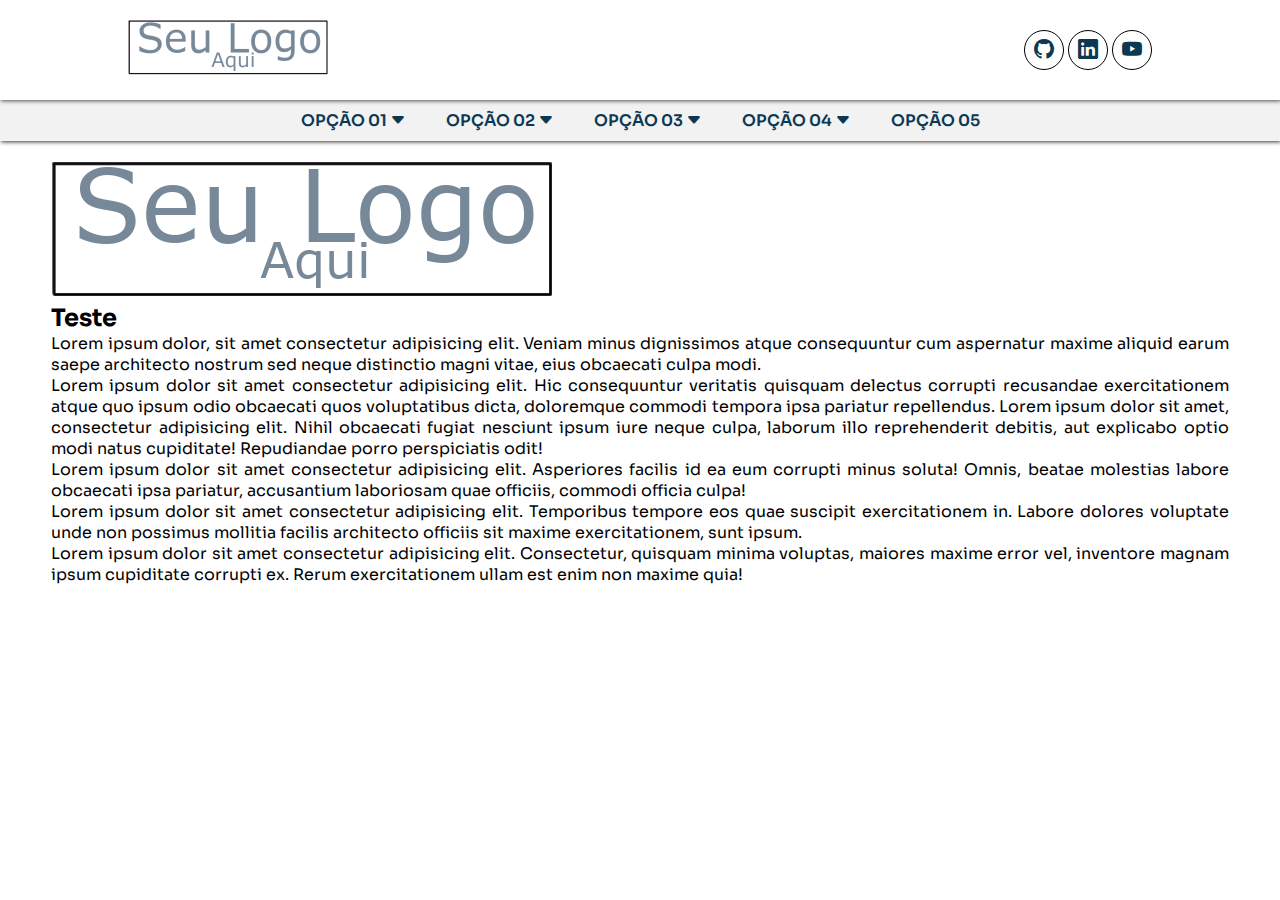
<file: index.html>
<!DOCTYPE html>
<html lang="pt-br">
<head>
    <meta charset="UTF-8">
    <meta name="viewport" content="width=device-width, initial-scale=1.0">
    <link rel="shortcut icon" href="images/engine_ss2.png" type="image/x-icon">
    <link rel="stylesheet" href="https://cdn.jsdelivr.net/npm/bootstrap-icons@1.11.3/font/bootstrap-icons.min.css">
    <link rel="stylesheet" href="style/style.css">
    <link rel="stylesheet" href="style/style-mq.css">
    <title>Lone Wolf</title>
</head>
<body>
    <header>
        <section class="top-header">
            <div class="interface">
                <div class="flex">
                    <div class="logotipo">
                        <img src="images/seu-logo-pq.png" alt="Logo Lone Wolf">
                    </div>
                    <div class="btn-menu-mobile">
                        <button onclick="animarMenu()" id="btn-menu-mobile"><i class="bi bi-list"></i></button>
                    </div>
                    <div class="btn-social">
                        <a href="https://github.com/LuisHenque?tab=overview&from=2024-03-01&to=2024-03-06" target="_blank"><button><i class="bi bi-github"></i></button></a>
                        <a href="#"><button><i class="bi bi-linkedin"></i></button></a>
                        <a href="#"><button><i class="bi bi-youtube"></i></button></a>
                    </div>
                </div>
            </div>
        </section>
        <section class="bottom-header" id="topo">
            <div class="interface">
                <div class="menu-mobile" id="menu-mobile">
                    <nav>
                        <ul>
                            <li><a href="#">OPÇÃO 01</a></li>
                            <li><a href="#">OPÇÃO 02</a></li>
                            <li><a href="#">OPÇÃO 03</a></li>
                            <li><a href="#">OPÇÃO 04</a></li>
                            <li><a href="#">OPÇÃO 05</a></li>
                            <li><a href="#">OPÇÃO 06</a></li>
                        </ul>
                    </nav>
                </div>
                <div class="menu-desk">
                    <nav>
                        <ul>
                            <li class="drop-hover"><a href="#">OPÇÃO 01 <i class="bi bi-caret-down-fill"></i></a>
                                <div class="drop">
                                    <a href="#">OPÇÃO 01-01</a>
                                    <a href="#">OPÇÃO 01-02</a>
                                </div>
                            </li>
                            <li class="drop-hover"><a href="#">OPÇÃO 02 <i class="bi bi-caret-down-fill"></i></a>
                                <div class="drop">
                                    <a class="drop-hover2" href="#">OPÇÃO 02-01</a>
                                    <a href="#">OPÇÃO 02-02</a>
                                    <a href="#">OPÇÃO 02-03</a>
                                    <a href="#">OPÇÃO 02-04</a>
                                </div>
                            </li>
                            <li class="drop-hover"><a href="#">OPÇÃO 03 <i class="bi bi-caret-down-fill"></i></a>
                                <div class="drop">
                                    <a href="#">OPÇÃO 03-01</a>
                                    <a href="#">OPÇÃO 03-02</a>
                                    <a href="#">OPÇÃO 03-03</a>
                                </div>
                            </li>
                            <li class="drop-hover"><a href="#">OPÇÃO 04 <i class="bi bi-caret-down-fill"></i></a>
                                <div class="drop">
                                    <a href="#">OPÇÃO 04-01</a>
                                    <a href="#">OPÇÃO 04-02</a>
                                </div>
                            </li>
                            <li><a href="#">OPÇÃO 05</a></li>
                        </ul>
                    </nav>
                </div>
            </div>
        </section>
    </header>
    <main>
        <div class="logo">
            <img src="images/seu-logo.png" alt="Logotipo">
        </div>
        <h2>Teste</h2>
        <p>Lorem ipsum dolor, sit amet consectetur adipisicing elit. Veniam minus dignissimos atque consequuntur cum aspernatur maxime aliquid earum saepe architecto nostrum sed neque distinctio magni vitae, eius obcaecati culpa modi.</p>
        <p>Lorem ipsum dolor sit amet consectetur adipisicing elit. Hic consequuntur veritatis quisquam delectus corrupti recusandae exercitationem atque quo ipsum odio obcaecati quos voluptatibus dicta, doloremque commodi tempora ipsa pariatur repellendus. Lorem ipsum dolor sit amet, consectetur adipisicing elit. Nihil obcaecati fugiat nesciunt ipsum iure neque culpa, laborum illo reprehenderit debitis, aut explicabo optio modi natus cupiditate! Repudiandae porro perspiciatis odit!</p>
        <p>Lorem ipsum dolor sit amet consectetur adipisicing elit. Asperiores facilis id ea eum corrupti minus soluta! Omnis, beatae molestias labore obcaecati ipsa pariatur, accusantium laboriosam quae officiis, commodi officia culpa!</p>
        <p>Lorem ipsum dolor sit amet consectetur adipisicing elit. Temporibus tempore eos quae suscipit exercitationem in. Labore dolores voluptate unde non possimus mollitia facilis architecto officiis sit maxime exercitationem, sunt ipsum.</p>
        <div class="divisor">
            <p>Lorem ipsum dolor sit amet consectetur adipisicing elit. Consectetur, quisquam minima voluptas, maiores maxime error vel, inventore magnam ipsum cupiditate corrupti ex. Rerum exercitationem ullam est enim non maxime quia!</p>
        </div>
    </main>

    <script src="animar.js"></script>
</body>
</html>
</file>
<file: style/style.css>
@charset "UTF-8";

@import url('https://fonts.googleapis.com/css2?family=Sora:wght@100..800&display=swap');
@import url('https://fonts.googleapis.com/css2?family=Poppins:wght@300&display=swap');
@import url('https://fonts.googleapis.com/css2?family=Bebas+Neue&display=swap');

@font-face {
    font-family: 'FonteLogo';
    src: url(../fonts/bubblegum-sans-regular.otf) format('opentype');
}

:root {
    --cor0: #f2f2f2;
    --cor1: #0B3954;
    --cor2: #5071D5;
    --cor3: #5C676D;
    --cor4: #FFB128;
    --cor5: #3b280d;
    --fonte-padrao: Arial, Verdana, Helveticam sans-serif;
    --fonte-poppins: 'Poppins', cursive;
    --fonte-sora: 'Sora', cursive;
    --fonte-destaque: 'FonteLogo', cursive;   
}

/* Estilo Geral */
* {
    box-sizing: border-box;
    font-family: var(--fonte-sora);
    margin: 0;
    padding: 0;
}

.btn-social {display: none;}
.menu-desk{display: none;}

header {
    background-color: var(--cor0);
    box-shadow: 1px 1px 4px #000000c9;
}

.top-header {
    background-color: #fff;
    box-shadow: 1px 1px 4px #000000ab;
    padding: 20px 4%;
}

.interface {
    max-width: 80vw;
    margin: 0 auto;
}

.flex {
    align-items: center;
    display: flex;
    justify-content: space-between;
}

main {
    padding: 20px 4%;
}

main p {
    text-align: justify;
}

/* Estilo menu mobile */

.menu-mobile {
    background-color: #0000008c;
    backdrop-filter: blur(10px);
    height: 0;
    position: absolute;
    overflow: hidden;
    right: 0;
    top: 83px;
    transition: .5s;
    visibility: hidden;
    width: 40%;
}

.btn-menu-mobile button {
    background-color: transparent;
    border: none;
    font-size: 35px;
    height: 40px;
    width: 40px;
}

.btn-menu-mobile button:hover {
    color: var(--cor4);
    border: 1px solid var(--cor4);
    border-radius: 5px;
}

.menu-mobile nav ul {
    list-style-type: none;
}

.menu-mobile nav a {
    color: var(--cor0);
    display: block;
    font-size: 15px;
    padding: 30px;
    text-decoration: none;
}

.menu-mobile nav a:hover{
    background-color: #000000a9;
    color: var(--cor4);
}

.menu-mobile.abrir{
    visibility: visible;
    height: calc(100vh - 83px);
}

/* Estilo BTN-SOCIAL */

.btn-social button{
    color: var(--cor1);
    background-color: transparent;
    border: 1px solid #000;
    border-radius: 50%;
    cursor: pointer;
    font-size: 20px;
    height: 40px;
    width: 40px;
}

.btn-social button:hover {
    background-color: #000;
    color: var(--cor4);
}

/* Estilo Bottom-Header */

.bottom-header .menu-desk nav ul{
    align-items: center;
    display: flex;
    justify-content: center;
    list-style-type: none;
}

.bottom-header .menu-desk nav ul li a{
    color: var(--cor1);
    font-weight: 600;
    display: block;
    padding: 10px 20px;
    text-decoration: none;
    transition: .3s;
}

.bottom-header .menu-desk nav ul li a:hover {
    color: var(--cor4);
    text-decoration: underline;
}

.drop-hover {
    position: relative;
}

.drop-hover .drop {
    background-color: var(--cor0);
    height: 0;
    position: absolute;
    overflow: hidden;
    transition: .6s;
}

.drop-hover:hover .drop {
    border-radius: 0px 0px 10px;
    box-shadow: 2px 2px 2px #000000a6;
    height: 150px;
}
</file>
<file: style/style-mq.css>
@charset "UTF-8";

@media print {
    
}

@media screen and (min-width:768px) and (max-width:992px) {
    .btn-social {display: block;}
    .btn-menu-mobile {display: none;}
    .menu-mobile {display: none;}
    .menu-desk {display: block;}
}

@media screen and (min-width:992px) and (max-width: 1200px) {
    .btn-social {display: block;}
    .btn-menu-mobile {display: none;}
    .menu-mobile {display: none;}
    .menu-desk{display: block;}
}

@media screen and (min-width: 1200px) {
    .btn-social {display: block;}
    .btn-menu-mobile {display: none;}
    .menu-mobile {display: none;}
    .menu-desk {display: block;}
}
</file>
